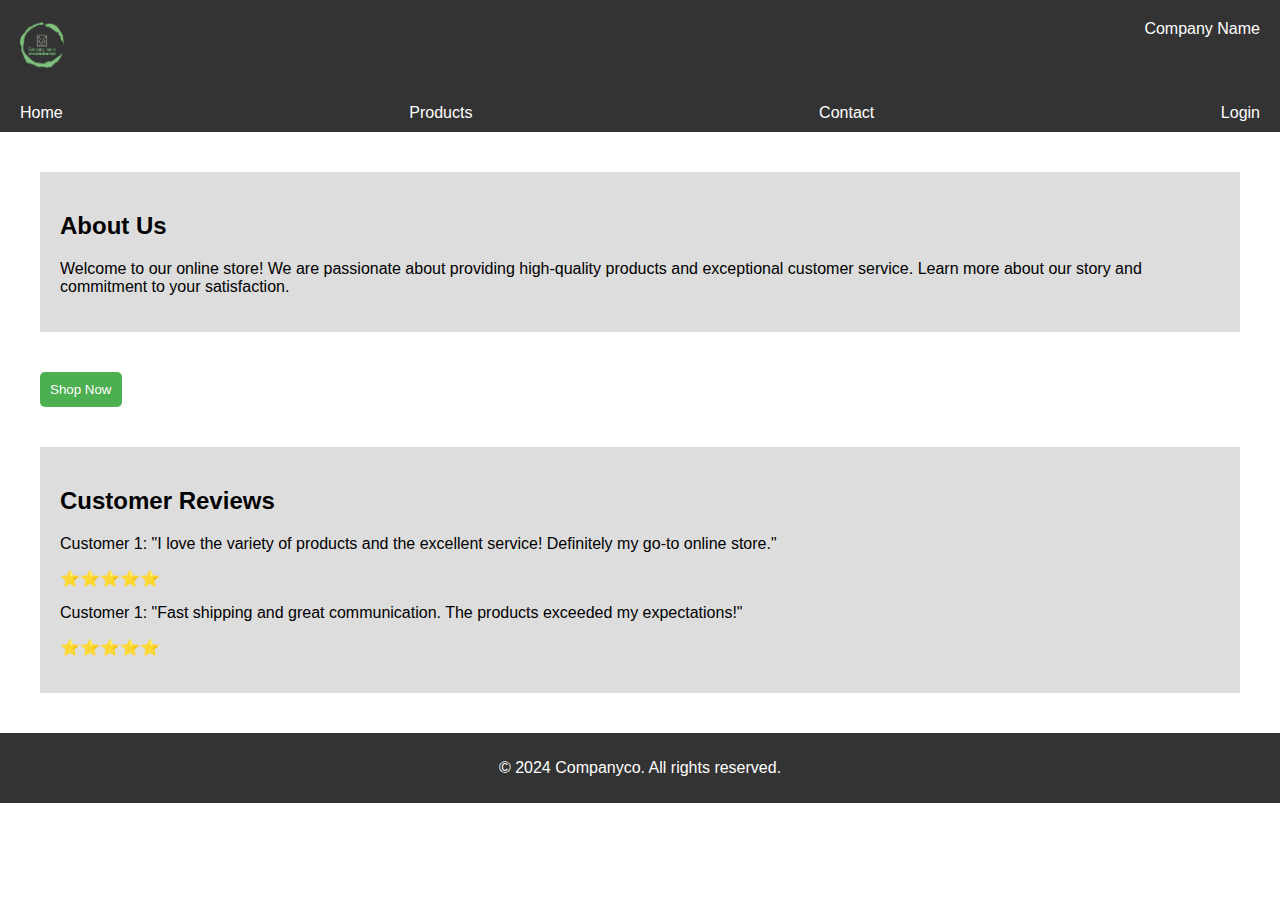
<file: Assignment 3/index.html>
<!--
=========================================================
Name        : index.html
Assignment  : Assignment 3
Author(s)   : Rayyan Ahmed (UCID: 30146182), Muhammed Umar Khan (UCID: 30142631)
Submission  : March 10, 2024
Description : The code for the index(main) page
=========================================================
-->
<!DOCTYPE html>
<html lang="en">
<head>
    <meta charset="UTF-8">
    <meta name="viewport" content="width=device-width, initial-scale=1.0">
    <link rel="stylesheet" href="styles.css">
    <title>CompanyCo - Your Online Shopping Destination</title>
</head>
<body>
    <!-- Header Section -->
    <header class="header">
        <div class="logo">
            <img src="logo.png" alt="Company Logo">
        </div>
        <div class="company-name">
            Company Name
        </div>
    </header>

    <!-- Navigation Section -->
    <nav>
        <a href="index.html" class="nav-link">Home</a>
        <a href="products.html" class="nav-link">Products</a>
        <a href="contact.html" class="nav-link">Contact</a>
        <a href="login.html" class="nav-link">Login</a> 
    </nav>

    <main>
        <!-- About Us Section -->
        <section class="about-us">
            <h2>About Us</h2>
            <p>Welcome to our online store! We are passionate about providing high-quality products and exceptional customer service. Learn more about our story and commitment to your satisfaction.</p>
        </section>

        <!-- Shop Now Button -->
        <section class="shop-now">
            <a href="products.html"><button class="shop-now-btn">Shop Now</button></a>
        </section>

        <!-- Customer Reviews Section -->
        <section class="customer-reviews">
            <h2>Customer Reviews</h2>

            <!-- Review 1 -->
            <div class="review">
                <p>
					<span class="customer-name">Customer 1:</span>
                    "I love the variety of products and the excellent service! Definitely my go-to online store."
                    <p class="rating">⭐⭐⭐⭐⭐</p>
                </p>
            </div>

            <!-- Review 2 -->
            <div class="review">
                <p>
					<span class="customer-name">Customer 1:</span>
                    "Fast shipping and great communication. The products exceeded my expectations!"
                    <p class="rating">⭐⭐⭐⭐⭐</p>
                </p>
            </div>

            <!-- Add more reviews as needed -->
        </section>
    </main>

    <!-- Footer Section -->
    <footer class="footer">
        <p>&copy; 2024 Companyco. All rights reserved.</p>
    </footer>
</body>
</html>
</file>
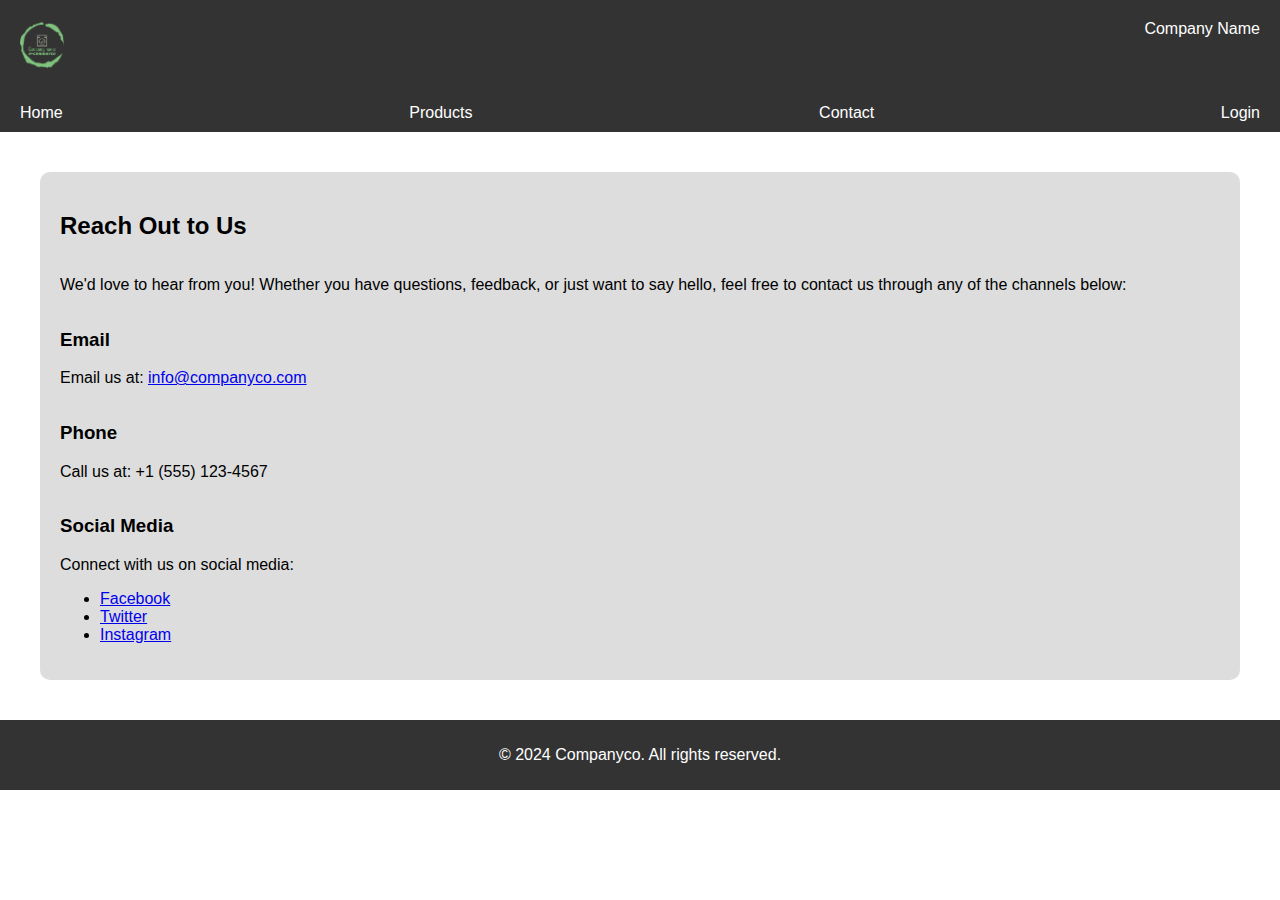
<file: Assignment 3/contact.html>
<!--
=========================================================
Name        : contact.html
Assignment  : Assignment 3
Author(s)   : Rayyan Ahmed (UCID: 30146182), Muhammed Umar Khan (UCID: 30142631)
Submission  : March 10, 2024
Description : The code for the contact page
=========================================================
-->
<!DOCTYPE html>
<html lang="en">
<head>
    <meta charset="UTF-8">
    <meta name="viewport" content="width=device-width, initial-scale=1.0">

    <link rel="stylesheet" href="styles.css">

    <title>Contact Us - Companyco</title>
</head>
<body>
    <!-- Header Section -->
    <header class="header">
        <div class="logo">
            <img src="logo.png" alt="Company Logo">
        </div>
        <div class="company-name">
            Company Name
        </div>
    </header>

    <!-- Navigation Section -->
    <nav>
        <a href="index.html" class="nav-link">Home</a>
        <a href="products.html" class="nav-link">Products</a>
        <a href="contact.html" class="nav-link">Contact</a>
        <a href="login.html" class="nav-link">Login</a> 
    </nav>

    <main>
        <section class="contact-info">
            <h2>Reach Out to Us</h2>
            <p>We'd love to hear from you! Whether you have questions, feedback, or just want to say hello, feel free to contact us through any of the channels below:</p>

            <div class="contact-method">
                <h3>Email</h3>
                <p>Email us at: <a href="mailto:info@companyco.com">info@companyco.com</a></p>
            </div>

            <div class="contact-method">
                <h3>Phone</h3>
                <p>Call us at: +1 (555) 123-4567</p>
            </div>

            <div class="contact-method">
                <h3>Social Media</h3>
                <p>Connect with us on social media:</p>
                <ul>
                    <li><a href="https://facebook.com" target="_blank">Facebook</a></li>
                    <li><a href="https://twitter.com" target="_blank">Twitter</a></li>
                    <li><a href="https://instagram.com" target="_blank">Instagram</a></li>
                </ul>
            </div>
        </section>
    </main>

    <!-- Footer Section -->
    <footer class="footer">
        <p>&copy; 2024 Companyco. All rights reserved.</p>
    </footer>
</body>
</html>
</file>
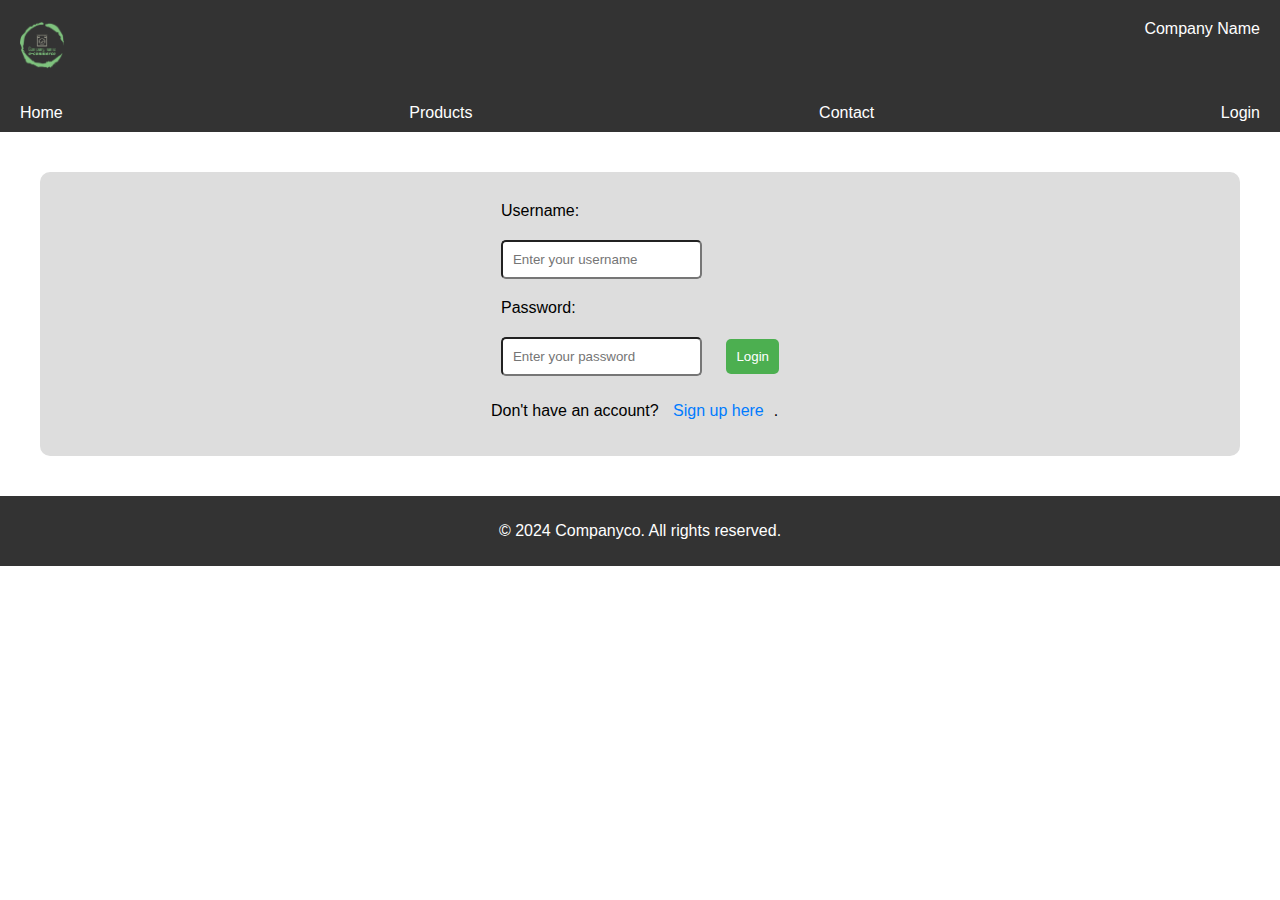
<file: Assignment 3/login.html>
<!--
=========================================================
Name        : login.html
Assignment  : Assignment 3
Author(s)   : Rayyan Ahmed (UCID: 30146182), Muhammed Umar Khan (UCID: 30142631)
Submission  : March 10, 2024
Description : The code for the login page
=========================================================
-->
<!DOCTYPE html>
<html lang="en">
<head>
    <meta charset="UTF-8">
    <meta name="viewport" content="width=device-width, initial-scale=1.0">
    <link rel="stylesheet" href="styles.css">
    <title>Login - CompanyCo</title>
</head>
<body>
    <!-- Header Section -->
    <header class="header">
        <div class="logo">
            <img src="logo.png" alt="Company Logo">
        </div>
        <div class="company-name">
            Company Name
        </div>
    </header>

    <!-- Navigation Section -->
    <nav>
        <a href="index.html" class="nav-link">Home</a>
        <a href="products.html" class="nav-link">Products</a>
        <a href="contact.html" class="nav-link">Contact</a>
        <a href="login.html" class="nav-link">Login</a> 
    </nav>

    <main id="loginPage">
        <section class="login-form">
            <form id="loginForm" action="#" method="post">
                <label for="username">Username:</label>
                <input type="text" id="username" name="username" required placeholder="Enter your username">
    
                <label for="password">Password:</label>
                <input type="password" id="password" name="password" required placeholder="Enter your password">
    
                <button type="submit" class="login-btn">Login</button>
                <p>Don't have an account? <a href="signup.html" class="signup-link">Sign up here</a>.</p>
            </form>
        </section>
    
        <!-- Login Message Box Container -->
        <div id="loginMessageBox" class="message-box">
            <p></p>
        </div>
    </main>

    <footer class="footer">
        <p>&copy; 2024 Companyco. All rights reserved.</p>
    </footer>

    <!-- Include the JavaScript file -->
    <script src="login.js"></script>
</body>
</html>
</file>
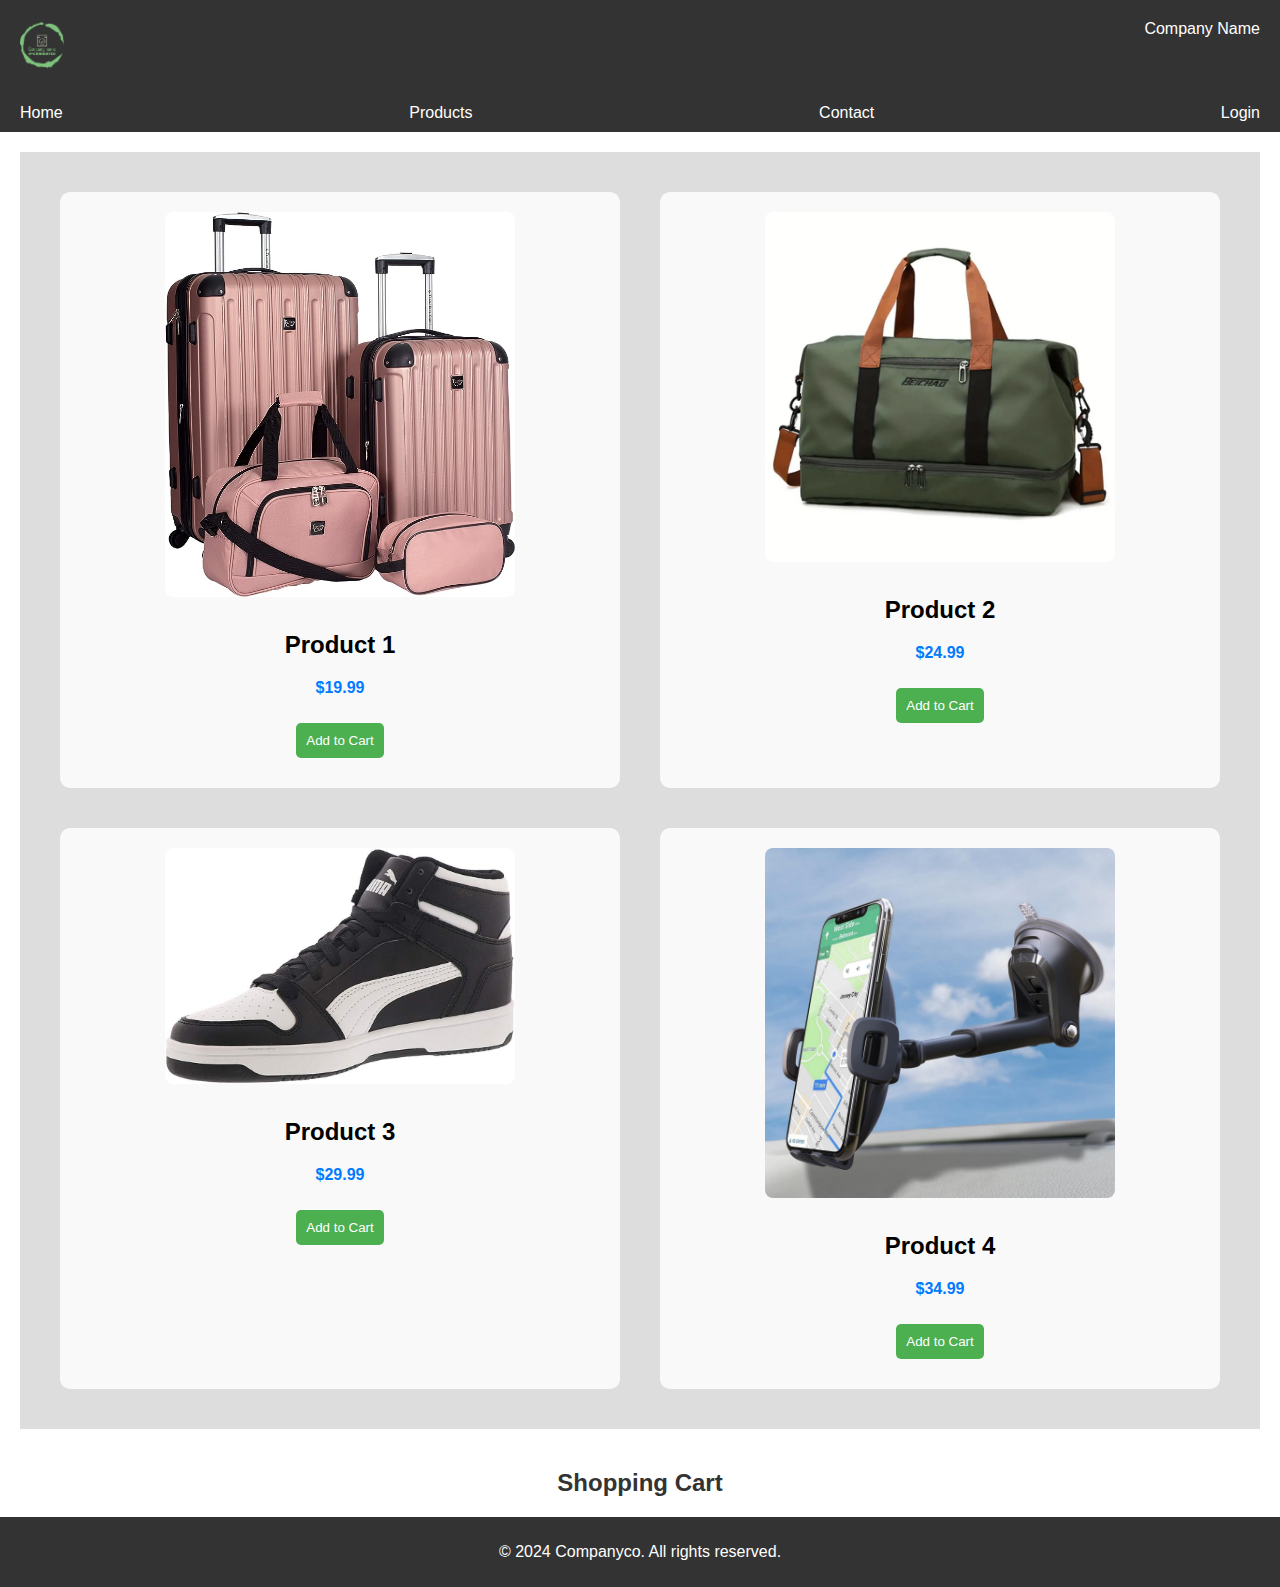
<file: Assignment 3/products.html>
<!--
=========================================================
Name        : products.html
Assignment  : Assignment 3
Author(s)   : Rayyan Ahmed (UCID: 30146182), Muhammed Umar Khan (UCID: 30142631)
Submission  : March 10, 2024
Description : The code for the products page
=========================================================
-->
<!DOCTYPE html>
<html lang="en">
<head>
    <meta charset="UTF-8">
    <meta name="viewport" content="width=device-width, initial-scale=1.0">

    <link rel="stylesheet" href="styles.css">

    <title>Products - ShopifyCo</title>
</head>
<body>
    <!-- Header Section -->
    <header class="header">
        <div class="logo">
            <img src="logo.png" alt="Company Logo">
        </div>
        <div class="company-name">
            Company Name
        </div>
    </header>

    <!-- Navigation Section -->
    <nav>
        <a href="index.html" class="nav-link">Home</a>
        <a href="products.html" class="nav-link">Products</a>
        <a href="contact.html" class="nav-link">Contact</a>
        <a href="login.html" class="nav-link">Login</a> 
    </nav>
    
    <main>
        <section class="product-list">

            <!-- Display Product 1 and Product 2 in the same line -->
            <div class="product-container">
                <div class="product">
                    <img src="product1.jpg" alt="Product 1" width="350">
                    <h2>Product 1</h2>
                    <p class="price">$19.99</p>
                    <button>Add to Cart</button>
                </div>    
                <div class="product">
                    <img src="product2.jpg" alt="Product 2" width="350">
                    <h2>Product 2</h2>
                    <p class="price">$24.99</p>
                    <button>Add to Cart</button>
                </div>
            </div>

            <!-- Display Product 3 and Product 4 in the same line -->
            <div class="product-container">
                <div class="product">
                    <img src="product3.jpg" alt="Product 3" width="350">
                    <h2>Product 3</h2>
                    <p class="price">$29.99</p>
                    <button>Add to Cart</button>
                </div>
                <div class="product">
                    <img src="product4.jpg" alt="Product 4" width="350">
                    <h2>Product 4</h2>
                    <p class="price">$34.99</p>
                    <button>Add to Cart</button>
                </div>
            </div>
            <!-- Similarly create Product 5-8 -->
        </section>
    </main>
    <div id="cartTitle">
        <h2>Shopping Cart</h2>
    </div>
    <div id="cartItems"> </div>
    <footer class="footer">
        <p>&copy; 2024 Companyco. All rights reserved.</p>
    </footer>
    <script src="products.js"></script>
</body>
</html>
</file>
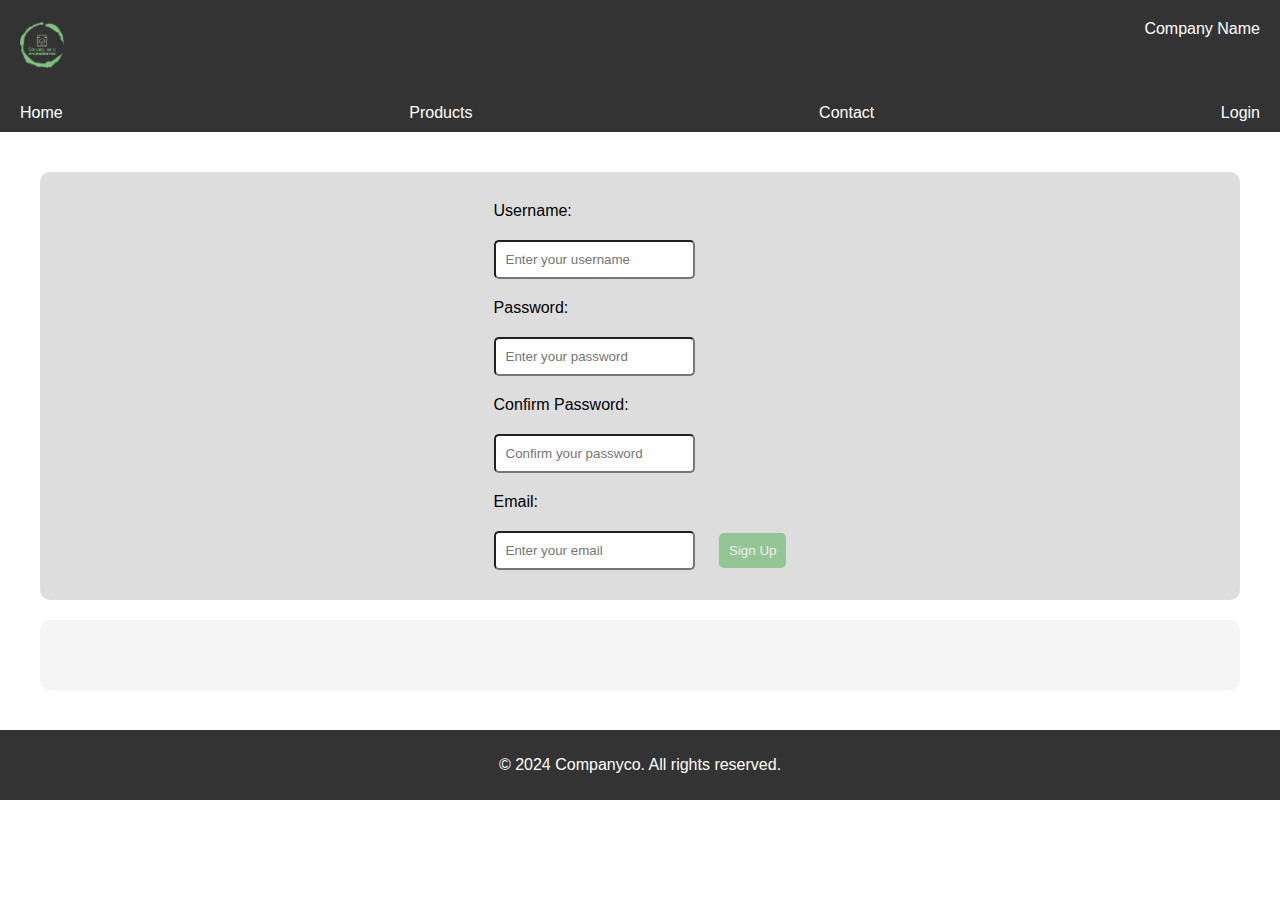
<file: Assignment 3/signup.html>
<!--
=========================================================
Name        : signup.html
Assignment  : Assignment 1
Author(s)   : Rayyan Ahmed (UCID: 30146182), Muhammed Umar Khan (UCID: 30142631)
Submission  : March 10, 2024
Description : The code for the signup page
=========================================================
-->

<!-- signup.html -->
<!DOCTYPE html>
<html lang="en">
<head>
    <meta charset="UTF-8">
    <meta name="viewport" content="width=device-width, initial-scale=1.0">
    <link rel="stylesheet" href="styles.css">
    <title>Signup - CompanyCo</title>
</head>
<body>
    <!-- Header Section -->
    <header class="header">
        <div class="logo">
            <img src="logo.png" alt="Company Logo">
        </div>
        <div class="company-name">
            Company Name
        </div>
    </header>

    <!-- Navigation Section -->
    <nav>
        <a href="index.html" class="nav-link">Home</a>
        <a href="products.html" class="nav-link">Products</a>
        <a href="contact.html" class="nav-link">Contact</a>
        <a href="login.html" class="nav-link">Login</a> 
    </nav>

    <main>
        <section class="signup-form">
            <form id="signupForm" action="#" method="post">
                <label for="username">Username:</label>
                <input type="text" id="username" name="username" required placeholder="Enter your username">

                <label for="password">Password:</label>
                <input type="password" id="password" name="password" required placeholder="Enter your password">

                <label for="confirmPassword">Confirm Password:</label>
                <input type="password" id="confirmPassword" name="confirmPassword" required placeholder="Confirm your password">

                <label for="email">Email:</label>
                <input type="email" id="email" name="email" required placeholder="Enter your email">

                <button type="submit" class="signup-btn">Sign Up</button>
                <div id="signupMessage" class="message-box"></div>
            </form>
        </section>



            <div id="errorBox" class="error-box">
                <p id="usernameError" class="error"></p> <!-- Username error message -->
                <p id="confirmPasswordError" class="error"></p> <!-- Password error message -->
                <p id="emailError" class="error"></p> <!-- Email error message -->
            </div>
    

    </main>

    <footer class="footer">
        <p>&copy; 2024 Companyco. All rights reserved.</p>
    </footer>

    <!-- Include the JavaScript file -->
    <script src="signup.js"></script>
</body>
</html>
</file>
<file: Assignment 3/styles.css>
/* styles.css */
body {
    margin: 0;
    font-family: Arial, sans-serif;
}

/* Header Styles */
.header {
    background-color: #333;
    padding: 20px;
    display: flex;
    justify-content: space-between;
}

.logo img {
    max-height: 50px; /* Adjust as needed */
}

.company-name {
    color: white; /* Adjust text color for better visibility */
}

/* Navigation Styles */
nav {
	background-color: #333;
    display: flex;
    justify-content: space-between;
    width: 100%; 
}

.nav-link {
    padding: 10px 20px;
    color: white;
    text-decoration: none;
}

/* Main Content Styles */
main {
    padding: 20px;
}

/* About Us Section Styles */
.about-us {
    background-color: #ddd;
    padding: 20px;
    margin: 20px;
}

/* Customer Reviews Section Styles */
.customer-reviews {
    background-color: #ddd;
    padding: 20px;
    margin: 20px;
}

/* Shop Now Button Styles */
.shop-now-btn {
    background-color: #4CAF50;
    color: white;
    padding: 10px;
    border: none;
    border-radius: 5px;
    margin: 20px;
}

/* Footer Styles */
.footer {
    background-color: #333;
    padding: 10px;
    margin: 0;
    color: white;
    text-align: center;
}

/* Product List Section Styles */
.product-list {
	background-color: #ddd;
    flex-wrap: wrap;
    justify-content: space-around;
    padding: 20px;
    margin: 20px;
    margin: 0 auto;
    text-align: center;
}

/* Product Styling */
.product {
    background-color: #f9f9f9;
    padding: 20px;
    margin: 20px;
    border-radius: 10px;
    width: 50%; /* Ensure two products per line with spacing */
    text-align: center;
}
/* Product Container Styles */
.product-container {
    display: flex;
    justify-content: space-between;
    width: 100%;
}
.product img {
    max-width: 100%;
    border-radius: 8px;
    margin-bottom: 10px;
}

.product .price {
    color: #007BFF;
    font-weight: bold;
}

/* Hover Effect */
.product:hover {
    background-color: #ffffff;
}

/* Button Styling */
.product button {
    background-color: #4CAF50;
    color: white;
    padding: 10px;
    border: none;
    border-radius: 5px;
    margin: 10px;
}

.product button:hover {
    background-color: #45A049;
}

/* Remove Button Styling */
.product button,
.remove-button {
    background-color: #4CAF50;
    color: white;
    padding: 10px;
    border: none;
    border-radius: 5px;
    margin: 10px;
}

.product button:hover,
.remove-button:hover {
    background-color: #45A049;
}


/* Cart Title Styles */
#cartTitle {
    text-align: center;
    margin-bottom: 20px;
}

#cartTitle h2 {
    font-size: 24px;
    color: #333;
}


/* Contact Information Section Styles */
.contact-info {
	background-color: #ddd;
    display: flex;
    flex-direction: column;
    padding: 20px;
    margin: 20px;
    border-radius: 10px;
}

/* Contact Method Styles */
.contact-method {
    background-color: #ddd;
    padding: 0px;
    margin: 0px;
    border-radius: 10px;
}

/* Social Media Links Styles */

.contact-method ul li a {
    color: light blue; 
}
/* Social Media Links Hover Effect */
.contact-method ul li a:hover {
    color: #007BFF; 
}

/* Login Form Section Styles */
.login-form {
    display: flex;
    flex-direction: column;
    align-items: center;
    background-color: #ddd;
    padding: 20px;
    margin: 20px;
    border-radius: 10px;
}

/* Form Field Styles */
form label {
    display: block;
    margin: 10px;
}

form input {
    background-color: #fff;
    padding: 10px;
    margin: 10px;
    border-radius: 5px;
}

/* Login Button Styles */
.login-btn {
    background-color: #4CAF50;
    color: white;
    padding: 10px;
    border: 2px;
    border-radius: 5px;
    margin: 10px;
    cursor: pointer;
}

.login-btn:hover {
    background-color: #45A049;
    opacity: 1.0
}

/* Signup Link Styles */
.signup-link {
    color: #007BFF;
    text-decoration: none;
    margin: 10px;
}

.signup-link:hover {
    text-decoration: underline;
}

.signup-form {
    display: flex;
    flex-direction: column;
    align-items: center;
    background-color: #ddd;
    padding: 20px;
    margin: 20px;
    border-radius: 10px;
}

.signup-btn {
    background-color: #4CAF50;
    color: white;
    padding: 10px;
    border: none;
    border-radius: 5px;
    margin: 10px;
    opacity: 0.5;
}

.signup-btn:hover {
    background-color: #45A049;
    opacity: 1.0;
}

.error-box {
    display: flex;
    flex-direction: column;
    align-items: left;
    background-color: whitesmoke;
    padding: 20px;
    margin: 20px;
    border-radius: 10px;
}

.error-box p {
    margin: 0;
    padding: 5px 0;
}

#loginPage .message-box {
    border: 2px solid #000; 
    background-color: #f9f9f9;
    padding: 10px;
    margin: 20px;
}
</file>
